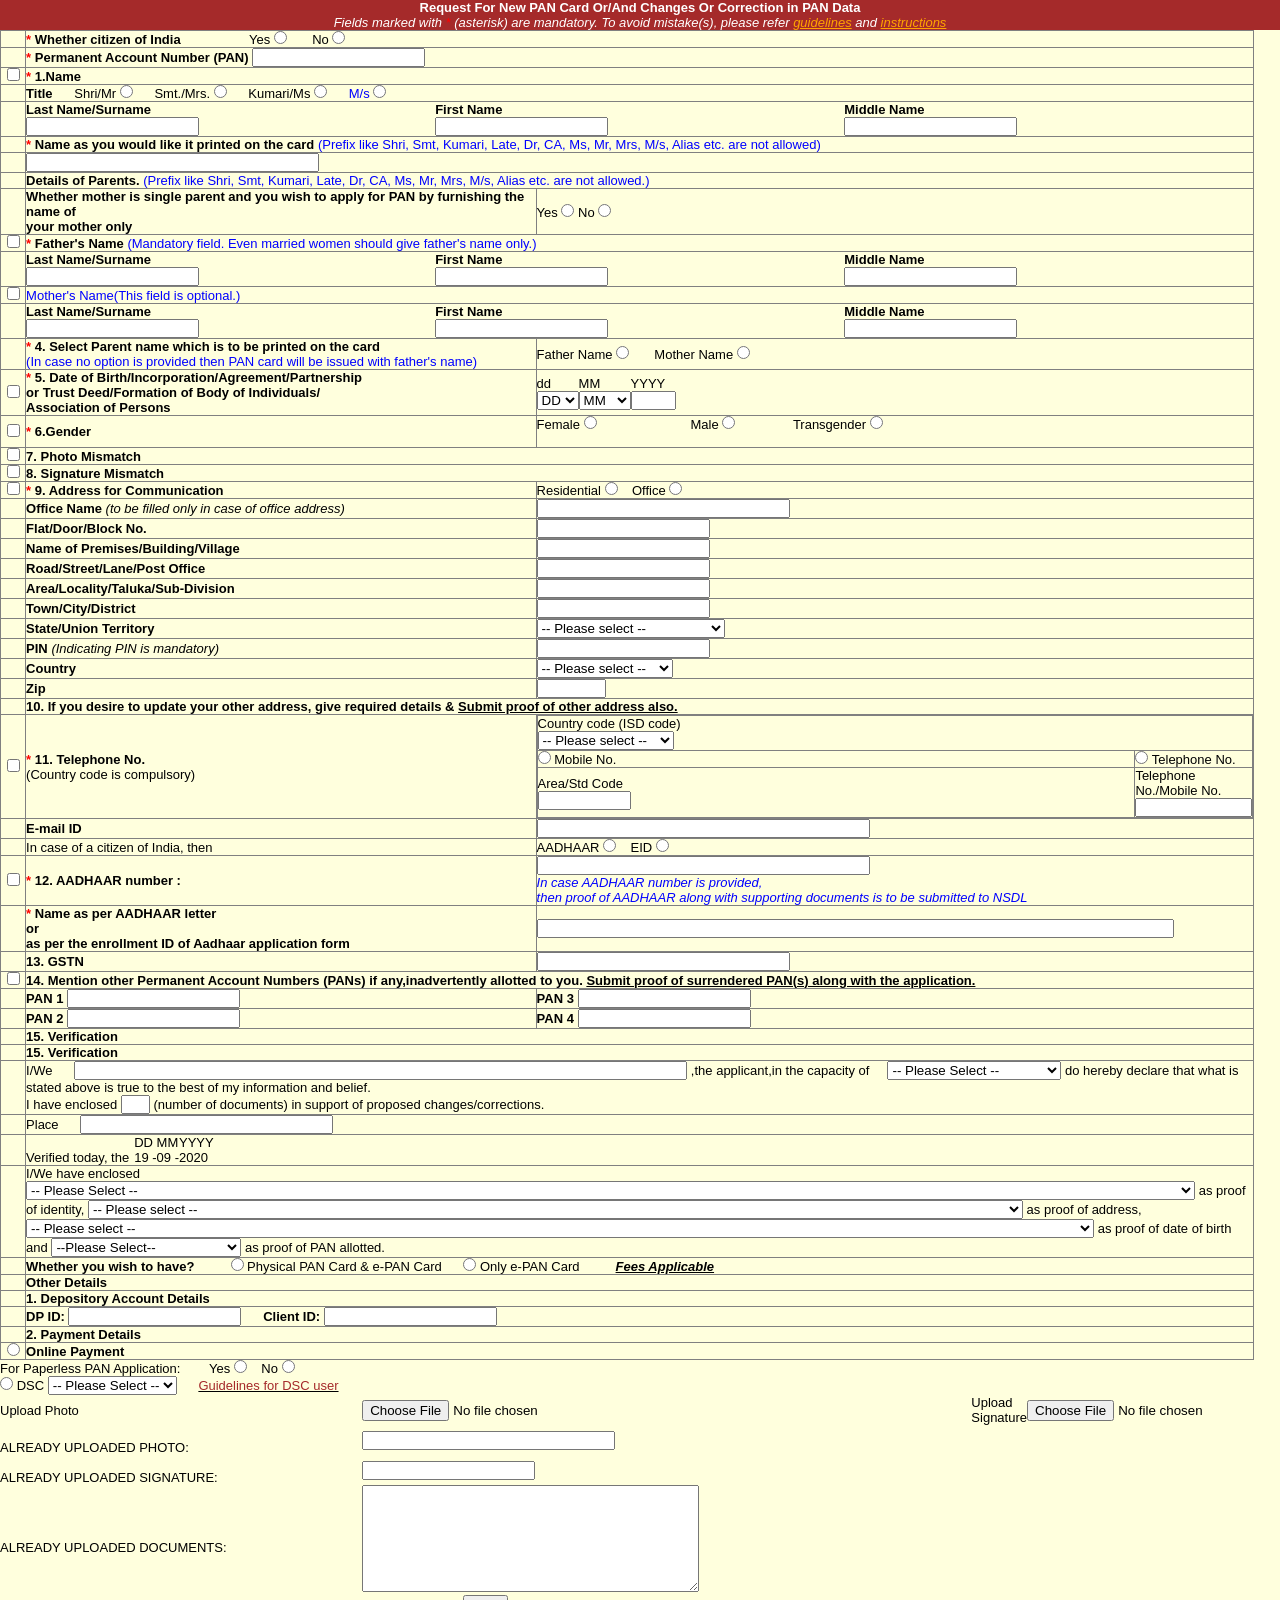
<file: Sept19/index.html>
<!DOCTYPE html>
<html>
<head>
<style>
table {
            border-collapse: collapse;
            font-size:13px;
            font-family:arial;
            
     
}
* 
{
margin: 0px; 
padding: 0px
}

<title>
PanCard Details
</title></style></head> 


<body bgcolor="#FFFFDD">
<table border="0" cellpadding="0" cellspacing="0" width="100%">
<tr bgcolor="brown" >
<td colspan="4" align="CENTER" width="1358px" style="font-size:13px;font-family:arial">
<b><font color="white">Request For New PAN Card Or/And Changes Or Correction in PAN Data</font></b><br>
<i><font color="white">Fields marked with <font color="RED">*</font> (asterisk) are mandatory.  To avoid mistake(s), please refer 
<a href="guidelines" style="color:orange"> guidelines</a> and <a href="instruction" style="color:orange"> instructions </a></i></font><br>
</td></tr></table>

<form method="GET" onSubmit="showAlert()">


<table border="1" cellpadding="0" cellspacing="1" width="98%">  
<tr>
<td>&nbsp;</td>
<td colspan="2" width="98%" required >
<b> <font color="RED"> * </font> Whether citizen of India</b>
&nbsp;&nbsp;&nbsp;&nbsp;&nbsp;&nbsp;&nbsp;&nbsp;&nbsp;&nbsp;&nbsp;&nbsp;&nbsp;&nbsp;&nbsp;&nbsp;&nbsp;
 <label for="yes">Yes</label>
 <input type="radio" name="radio" id="yes" value="Yes" >
 &nbsp;&nbsp;&nbsp;&nbsp;&nbsp;
 <label for="no">No</label>
 <input type="radio" name="radio" id="no" value="No" >
</td></tr>

<tr style="color:grey"> 
<td>&nbsp;</td>
<td colspan="2" >
<b> <font color="RED"> * </font>
<font color="black"> Permanent Account Number (PAN)</font></b>
<input type="text" name="PAN_NUM" align="center" required>
</td>
</tr>
          
<tr > 
<td  style="text-align:center" >
<input type="checkbox" name="Pan_check"   value="Y" required >
</td></td>
<td colspan="2" >
<b> <font color="RED"> * </font>
 1.Name</font></b>
</td>
</tr>    


<tr > 
<td>&nbsp;</td>
<td colspan="2" >
<b> Title </b>
&nbsp;&nbsp;&nbsp;&nbsp;
Shri/Mr
<input type="radio" name="Pan_title"   value=1 >
&nbsp;&nbsp;&nbsp;&nbsp;
Smt./Mrs.
<input type="radio" name="Pan_title"   value=2 >
&nbsp;&nbsp;&nbsp;&nbsp;
Kumari/Ms
<input type="radio" name="Pan_title"   value=3 >
&nbsp;&nbsp;&nbsp;&nbsp;
<font color="blue">M/s</blue>
<input type="radio" name="Pan_title"  >
</td>
</tr>  

<tr > 
<td>&nbsp;</td>
<td colspan="2" >
<table  cellpadding="0" cellspacing="0" width="100%"> 
<tr><td>
<b>Last Name/Surname</b><br>
<input type="text" name="Pan_ls" ></td>
</td>
<td>
<b>First Name</b><br>
<input type="text" name="Pan_fn" ></td>
<td>
<b>Middle Name</b><br>
<input type="text" name="Pan_md" ></td>
</tr>
</td>
</tr></table>


<tr > 
<td>&nbsp;</td>
<td colspan="2" >
<b> <font color="RED"> * </font>
 Name as you would like it printed on the card</b>
<font color="blue">(Prefix like Shri, Smt, Kumari, Late, Dr, CA, Ms, Mr, Mrs, M/s, Alias etc. are not allowed)</font>
</td></tr>
<tr > 
<td>&nbsp;</td>
<td colspan="2" >
<input type="text" name="Pan_card" value size="35"maxlength="85" required></td></tr>



<tr > 
<td>&nbsp;</td>
<td colspan="2">
<b> 
Details of Parents. </b>
<font color="blue">(Prefix like Shri, Smt, Kumari, Late, Dr, CA, Ms, Mr, Mrs, M/s, Alias etc. are not allowed.)</font>
</td></tr>



<tr > 
<td>&nbsp;</td>
<td>
<b> Whether mother is single parent and you wish to apply for PAN by furnishing the name of <br>
your mother only</b></br></td>

<td colspan="2" >
<label>Yes</label>
 <input type="radio" name="Pan_radio">
 <label>No</label>
 <input type="radio" name="Pan_radio"><br>
</td></tr>



<tr > 
<td style="text-align:center">
<input type="checkbox" name="Pan_check"   value="Y" ></td>
<td colspan="2" required>
<b> <font color="RED"> * </font>
 Father's Name</b>
<font color="blue">(Mandatory field. Even married women should give father's name only.)</font>
</td></tr>
<tr > 
<td>&nbsp;</td>
<td colspan="2" >
<table  cellpadding="0" cellspacing="0" width="100%"> 
<tr><td>
<b>Last Name/Surname</b><br>
<input type="text" name="Pan_ls" ></td>
</td>
<td>
<b>First Name</b><br>
<input type="text" name="Pan_fn" ></td>
<td>
<b>Middle Name</b><br>
<input type="text" name="Pan_md" ></td>
</tr>
</td>
</tr></table>


<tr > 
<td style="text-align:center">
<input type="checkbox" name="Pan_check"   value="Y" >
</td>
<td colspan="2">
<font color="blue">Mother's Name(This field is optional.)</font>
</td></tr>
<tr > 
<td>&nbsp;</td>
<td colspan="2" >
<table  cellpadding="0" cellspacing="0" width="100%"> 
<tr><td>
<b>Last Name/Surname</b><br>
<input type="text" name="Pan_ls" ></td>
</td>
<td>
<b>First Name</b><br>
<input type="text" name="Pan_fn" ></td>
<td>
<b>Middle Name</b><br>
<input type="text" name="Pan_md" ></td>
</tr>
</td>
</tr></table>



<tr > 
<td>&nbsp;</td>
<td required>
<b> <font color="RED"> * </font>
 4. Select Parent name which is to be printed on the card<br></b>
<font color="blue">(In case no option is provided then PAN card will be issued with father's name)</font></br></td>

<td  >
Father Name
<input type="radio" name="Pan_Fa" value="F" >
&nbsp;&nbsp;&nbsp;&nbsp;&nbsp;
Mother Name
<input type="radio" name="Pan_MA" value="M">
</td>
</tr>


<tr > 
<td style="text-align:center">
<input type="checkbox" name="Pan_check"   value="Y" ></td>
<td required>
<b> <font color="RED"> * </font>
  5. Date of Birth/Incorporation/Agreement/Partnership<br>
or Trust Deed/Formation of Body of Individuals/<br>
Association of Persons<br></b>
</td>

</td>
  <td>
  <table cellpadding="0" cellspacing="0" border="0">
   <tr>
    <td valign="top"><font size=-1>dd</font><br>
         <select name=PAN_DT_BRTH_DD>
           <option value="" > DD</option>
           <option value="01" > 1</option>
           <option value="02" > 2</option>
           <option value="03" > 3</option>
           <option value="04" > 4</option>
           <option value="05" > 5</option>
           <option value="06" > 6</option>
           <option value="07" > 7</option>
           <option value="08" > 8</option>
           <option value="09" > 9</option>
           <option value="10" > 10</option>
           <option value="11" > 11</option>
           <option value="12" > 12</option>
           <option value="13" > 13</option>
           <option value="14" > 14</option>
           <option value="15" > 15</option>
           <option value="16" > 16</option>
           <option value="17" > 17</option>
           <option value="18" > 18</option>
           <option value="19" > 19</option>
           <option value="20" > 20</option>
           <option value="21" > 21</option>
           <option value="22" > 22</option>
           <option value="23" > 23</option>
           <option value="24" > 24</option>
           <option value="25" > 25</option>
           <option value="26" > 26</option>
           <option value="27" > 27</option>
           <option value="28" > 28</option>
           <option value="29" > 29</option>
           <option value="30" > 30</option>
           <option value="31" > 31</option>
         </select>
    </td>
    <td valign="top"><font size=-1>MM</font><br>
         <select name=PAN_DT_BRTH_MM>
           <option value="" > MM</option>
           <option value="01" > JAN</option>
           <option value="02" > FEB</option>
           <option value="03" > MAR</option>
           <option value="04" > APR</option>
           <option value="05" > MAY</option>
           <option value="06" > JUN</option>
           <option value="07" > JUL</option>
           <option value="08" > AUG</option>
           <option value="09" > SEP</option>
           <option value="10" > OCT</option>
           <option value="11" > NOV</option>
           <option value="12" > DEC</option>
         </select>
    </td>
    <td valign="top"><font size="-1">YYYY</font><br>
         <input type="text" name="PAN_DT_BRTH" value="" size="4" maxlength="4">
    </td>
   </tr>
   </table>
 </td>
</tr>



<tr > 
<td style="text-align:center"><input type="checkbox" name="gender"   value="Y" ></td>
<td>
<b> <font color="RED"> * </font>
 6.Gender<br></b>
</td>
<td>
<label>Female</label>
 <input type="radio" name="Pan_F">
 &nbsp;&nbsp;&nbsp;&nbsp;&nbsp;&nbsp;&nbsp;&nbsp;&nbsp;&nbsp;&nbsp;&nbsp;&nbsp;&nbsp;&nbsp;&nbsp;&nbsp;&nbsp;&nbsp;&nbsp;&nbsp;&nbsp;&nbsp;&nbsp;
 <label>Male</label>
 <input type="radio" name="Pan_M">
 &nbsp;&nbsp;&nbsp;&nbsp;&nbsp;&nbsp;&nbsp;&nbsp;&nbsp;&nbsp;&nbsp;&nbsp;&nbsp;&nbsp
 <label>Transgender</label>
 <input type="radio" name="Pan_T">
 &nbsp;&nbsp;&nbsp;&nbsp;&nbsp;&nbsp;&nbsp;&nbsp;&nbsp;&nbsp;&nbsp;&nbsp;&nbsp;&nbsp;&nbsp;&nbsp;&nbsp;&nbsp;&nbsp;&nbsp;&nbsp;&nbsp;
 &nbsp;&nbsp;&nbsp;&nbsp;&nbsp;&nbsp;&nbsp;&nbsp;&nbsp;&nbsp;&nbsp;&nbsp;&nbsp;&nbsp;&nbsp;&nbsp;&nbsp;&nbsp;&nbsp;&nbsp;&nbsp;&nbsp;&nbsp;&nbsp;&nbsp;&nbsp;&nbsp;&nbsp;&nbsp;&nbsp;&nbsp;&nbsp;&nbsp;&nbsp;&nbsp;&nbsp;&nbsp;&nbsp;&nbsp;&nbsp;&nbsp;&nbsp;&nbsp;&nbsp;&nbsp;&nbsp;&nbsp;&nbsp;&nbsp;&nbsp;&nbsp;&nbsp;&nbsp;&nbsp;&nbsp;&nbsp;&nbsp;&nbsp;&nbsp;&nbsp;&nbsp;&nbsp;&nbsp;&nbsp;&nbsp;&nbsp;&nbsp;&nbsp;&nbsp;&nbsp;&nbsp;&nbsp;&nbsp;&nbsp;&nbsp;&nbsp;&nbsp;&nbsp;&nbsp;&nbsp;&nbsp;&nbsp;&nbsp;&nbsp;&nbsp;&nbsp;&nbsp;&nbsp;&nbsp;&nbsp;&nbsp;&nbsp;&nbsp;&nbsp;&nbsp;
</td></tr>



<tr > 
<td style="text-align:center"><input type="checkbox" name="Pan_Photo"   value="Y" ></td>
<td colspan="2" >
<b> 
 7. Photo Mismatch
</b>
</td></tr>


<tr > 
<td style="text-align:center"><input type="checkbox" name="Pan_sign"   value="Y" ></td>
<td colspan="2" >
<b> 
 8. Signature Mismatch
</b>
</td></tr>



<tr > 
<td style="text-align:center"><input type="checkbox" name="addr"   value="Y" ></td>
<td>
<b> <font color="RED"> * </font>
9. Address for Communication
</b>
</td>
<td colspan="2" >
<label>Residential</label>
 <input type="radio" name="Pan_R">
 &nbsp;&nbsp;
 <label>Office</label>
 <input type="radio" name="Pan_Off"></td></tr>



<tr > 
<td>&nbsp;</td>
<td>
<b> Office Name</b>
<i>(to be filled only in case of office address)</i>
<td>
<input type="text" name="Pan_oname" value size="30"></td></tr>


<tr > 
<td>&nbsp;</td>
<td>
<b> Flat/Door/Block No.
</b>
<td>
<input type="text" name="Pan_flat" ></td></tr>


<tr > 
<td>&nbsp;</td>
<td>
<b> Name of Premises/Building/Village
</b>
<td>
<input type="text" name="Pan_build" ></td></tr>



<tr > 
<td>&nbsp;</td>
<td>
<b> Road/Street/Lane/Post Office
</b>
<td>
<input type="text" name="Pan_road" ></td></tr>

<tr > 
<td>&nbsp;</td>
<td>
<b> Area/Locality/Taluka/Sub-Division
</b>
<td>
<input type="text" name="Pan_area" ></td></tr>


<tr > 
<td>&nbsp;</td>
<td>
<b> Town/City/District</b>
<td>
<input type="text" name="Pan_town" ></td></tr>


<tr > 
<td>&nbsp;</td>
<td>
<b> State/Union Territory</b>
<td>
    <select name="PAN_state ">
      <option value="" >-- Please select --</option>
      <option value="1" > Andaman & Nicobar Islands</option>
      <option value="2" > Andhra Pradesh</option>
      <option value="3" > Arunachal Pradesh</option>
      <option value="4" > Assam</option>
      <option value="5" > Bihar</option>
      <option value="6" > Chandigarh</option>
      <option value="33" > Chhattisgarh</option>
      <option value="7" > Dadara & Nagar Haveli</option>
      <option value="8" > Daman & Diu</option>
      <option value="9" > Delhi</option>
      <option value="10" > Goa</option>
      <option value="11" > Gujarat</option>
      <option value="12" > Haryana</option>
      <option value="13" > Himachal Pradesh</option>
      <option value="14" > Jammu & Kashmir</option>
      <option value="35" > Jharkhand</option>
      <option value="15" > Karnataka</option>
      <option value="16" > Kerala</option>
      <option value="17" > Lakhswadeep</option>
      <option value="18" > Madhya Pradesh</option>
      <option value="19" > Maharashtra</option>
      <option value="20" > Manipur</option>
      <option value="21" > Meghalaya</option>
      <option value="22" > Mizoram</option>
      <option value="23" > Nagaland</option>
      <option value="24" > Orissa</option>
      <option value="25" > Pondicherry</option>
      <option value="26" > Punjab</option>
      <option value="27" > Rajasthan</option>
      <option value="28" > Sikkim</option>
      <option value="29" > Tamil Nadu</option>
      <option value="36" > Telangana</option>
      <option value="30" > tripura</option>
      <option value="31" > Uttar Pradesh</option>
      <option value="34" > Uttaranchal</option>
      <option value="32" > West Bengal</option>
       <option value="37" > Ladakh</option>
      <option value="99" > Outside India </option>
    </select>
   </td>
</tr>
	


<tr > 
<td>&nbsp;</td>
<td>
<b> PIN </b>
<i>(Indicating PIN is mandatory)</i>
<td>
<input type="text" name="Pan_pin" value size="20"></td></tr>

	


<tr>
  <td>&nbsp;</td>
  <td><B>Country</B></td>
  <td>
    <select name="PAN_country" >
 <option value="" >-- Please select --</option>
      <option value="AR" >Argentina</option>
      <option value="AU" >Australia</option>
      <option value="AT" >Austria</option>
      <option value="BH" >Bahrain</option>
      <option value="BD" >Bangladesh</option>
      <option value="BB" >Barbados</option>
      <option value="BY" >Belarus</option>
      <option value="BE" >Belgium</option>
      <option value="BM" >Bermuda</option>
      <option value="BT" >Bhutan</option>
      <option value="BW" >Botswana</option>
      <option value="BR" >Brazil</option>
      <option value="BN" >Brunei Darussalam</option>
      <option value="BG" >Bulgaria</option>
      <option value="KH" >Cambodia</option>
      <option value="CA" >Canada</option>
      <option value="CV" >Cape Verde</option>
      <option value="KY" >Cayman Islands</option>
      <option value="CN" >China</option>

</select>
  </td>
</tr>




<tr>
  <td>&nbsp;</td>
  <td><B>Zip</B></td>
  <td><input type="text" NAME="PAN_ZIP" value="" size="7" maxlength="7" ></td>
</tr>



<tr>
  <td>&nbsp;</td>
  <td colspan="2">
<b>
	10. If you desire to update your other address, give required details & <u>Submit proof of other address also.<u>
</b>
</td>
</tr>


<tr>
  <td align="center"><input type="checkbox" name="addr"   value="Y" ></td>
  <td><b><font color="RED">* </font>11. Telephone No.</b><br>
(Country code is compulsory)</td>
<td>
<table border="1">
<tr>
 <td width="100%" align="LEFT" colspan="3">
        <font size="-1">Country code (ISD code)</font><br>
        <SELECT NAME=PAN_CC >
        <option value="" >-- Please select --</option>
      <option value="AR" >Argentina(45)</option>
      <option value="AU" >Australia(89)</option>
      <option value="AT" >Austria</option>
      <option value="BH" >Bahrain</option>
      <option value="BD" >Bangladesh</option>
      <option value="BB" >Barbados</option>
      <option value="BY" >Belarus</option>
      <option value="BE" >Belgium</option>
      <option value="BM" >Bermuda</option>
      <option value="BT" >Bhutan</option>
      <option value="BW" >Botswana</option>
      <option value="BR" >Brazil</option>
      <option value="BN" >Brunei Darussalam</option>
      <option value="BG" >Bulgaria</option>
      <option value="KH" >Cambodia</option>
      <option value="CA" >Canada</option>
      <option value="CV" >Cape Verde</option>
      <option value="KY" >Cayman Islands</option>
      <option value="CN" >China</option>

</select>
        </select>
     </td>
</tr>


<tr>
<td colspan="1">
<input type = "radio" name = "PAN_TEL_NUM_GRP" id="panmobnum" value="M"   > Mobile No.
</td>

<td colspan="1">
<input type = "radio" name = "PAN_TEL_NUM_GRP" id="pantelnum" value="T"   > Telephone No.
</td>

</tr>
<tr>


     <td width="100%" align="LEFT">
      <font size=-1>Area/Std Code</font><br>
      <INPUT TYPE="text" NAME="PAN_TEL_Std" VALUE="" id="pantelnum1" size="10" MAXLENGTH="7">
     </td>

     <td width=100% align="LEFT">
      <font size=-1>Telephone No./Mobile No.</font><br>
      <INPUT TYPE="text" NAME="PAN_TEL_NUM" VALUE="" id="pantelnum2" size="13" MAXLENGTH="13">

      </td>
      </table>
 </td>
</tr>


<tr>
  <td>&nbsp;</td>
  <td><b> E-mail ID</b></td>
  <td><INPUT TYPE="text" NAME="PAN_EMAIL" SIZE="40" MAXLENGTH="40"></td>
</tr>



<tr > 
<td>&nbsp;</td>
<td>
	In case of a citizen of India, then
</td>
<td colspan="2" >
<label>AADHAAR</label>
 <input type="radio" name="Pan_A">
 &nbsp;&nbsp;
 <label>EID</label>
 <input type="radio" name="Pan_eid"></td></tr>


<tr>
  <td style="text-align:center"><input type="checkbox" name="aadh"   value="Y" ></td>
  <td><b><font color="RED">* </font>12. AADHAAR number :</b><br>
</td>
<td colspan="2">
<INPUT TYPE="text" NAME="PAN_EMAIL" SIZE="40" MAXLENGTH="40"><br>
    <i><font color="blue">In case AADHAAR number is provided,<br>
then proof of AADHAAR along with supporting documents is to be submitted to NSDL </font></i>  <br>     </td>    
</tr>

<tr>
  <td>&nbsp;</td>
  <td><b><font color="RED">* </font>Name as per AADHAAR letter<br>
or<br>
as per the enrollment ID of Aadhaar application form</b><br>
</td>
<td colspan="2">
<INPUT TYPE=text NAME=PAN_E SIZE=78 MAXLENGTH=40></td>
</tr>

<tr>
  <td>&nbsp;</td>
  <td><b>13. GSTN</b>
</td>
<td colspan="2">
<INPUT TYPE=text NAME=PAN_M SIZE=30></td>
</tr>


<tr>
  <td style="text-align:center"><input type="checkbox" name=aadh   value="Y" ></td>
  <td colspan="2">
<b>
	14. Mention other Permanent Account Numbers (PANs) if any,inadvertently allotted to you.  <u>Submit proof of surrendered PAN(s) along with the application.<u>
</b>
</td>
</tr>


<tr > 
<td>&nbsp;</td>
<td >
<b> PAN 1</b>
<input type="text" name="PAN1" align="center">
</td>
<td colspan="2" >
<b> PAN 3</b>
<input type="text" name="PAN3" align="center">
</td>
</tr>


<tr > 
<td>&nbsp;</td>
<td  >
<b> PAN 2</b>
<input type="text" name="PAN2" align="center">
</td>
<td colspan="2" >
<b> PAN 4</b>
<input type="text" name="PAN4" align="center">
</td>
</tr>


<tr>
  <td>&nbsp;</td>
  <td colspan="2">
<b>
	15. Verification
</b>
</td>
</tr>

<tr>
   <td>&nbsp;</td>
   <td COLSPAN=2><B> 15. Verification </B></td>
</tr>

<tr>
    <td>&nbsp;</td>
    <td COLSPAN=2 valign=top>I/We 
    &nbsp;&nbsp;&nbsp;&nbsp;
    <input type=text NAME=PAN_VERIFY_NAME value=""  SIZE=75 MAXLENGTH=75 > 
    ,the applicant,in the capacity of
    &nbsp;&nbsp;&nbsp;
    <SELECT NAME=PAN_VERIFY_CAPACITY>
             <OPTION value="" >-- Please Select --
             <OPTION value="01" > Himself/herself
             <OPTION value="07" > Representative Assessee
        </SELECT>
    do hereby declare that what is stated above is true to the best of my information and belief. <BR>
    I have enclosed <input type=text NAME=PAN_NOCOPY value="" SIZE=2 MAXLENGTH=2>
    (number of documents) in support of proposed changes/corrections.
  </td>
</tr>

<tr>
  <td>&nbsp;</td>
  <td COLSPAN=3>Place
    &nbsp;&nbsp;&nbsp;&nbsp;
    <input type=text NAME=PAN_PLACE value="" SIZE=30 MAXLENGTH=30>
  </td>
 </tr>

<tr>
  <td>&nbsp;</td>
  <td valign=top COLSPAN=2>
    <table cellpadding=0 CELLSPACING=0 border=0>
    <tr>
      <td valign=BOTTOM>Verified today, the</td>
      <td WIDTH=5><BR></td>
      <td valign=BOTTOM><FONT SIZE=-1>DD</FONT><BR>
        19 -
      </td>
      <td valign=BOTTOM><FONT SIZE=-1>MM</FONT><BR>
        09 -
      </td>
      <td valign=BOTTOM><FONT SIZE=-1>YYYY</FONT><BR>
        2020
      </td>
    </tr>
    </table>
    <input type=HIDDEN NAME=PAN_VERI_DD value="19">
    <input type=HIDDEN NAME=PAN_VERI_MM value="09">
    <input type=HIDDEN NAME=PAN_VERI_YYYY value="2020">
  </td>
</tr>

<tr>
  <td>&nbsp;</td>
  <td colspan="2" valign="TOP">I/We have enclosed
       &nbsp;&nbsp;&nbsp;&nbsp;
       <select name="PAN_PRF_IDNTY" style="white-space: nowrap">
       <option value="" selected="" title="-- Please Select --">-- Please Select --</option>
	   <option value="9" title="Copy of passport">Copy of passport</option>
	   <option value="36" title="Copy of Person of Indian Origin card issued by Government of India">
	   Copy of Person of Indian Origin card issued by Government of India</option>
	   <option value="37" title="Copy of Overseas Citizenship of India card issued by Government of India">
	   Copy of Overseas Citizenship of India card issued by Government of India</option>
	   <option value="33" title="Copy of National ID/Citizenship ID/Taxpayer ID attested by Indian Embassy/Consulate/High Commission/Apostille/authorised officials of overseas branches of Scheduled Banks registered in India">
	   Copy of National ID/Citizenship ID/Taxpayer ID attested by Indian Embassy/Consulate/High Commission/Apostille/authorised officials of overseas branches of Scheduled Banks registered in India</option></select>
       as proof of identity, 
       
       <select name="PAN_PRF_ADDR" style="white-space: nowrap"">
       <option value="" selected="" title="-- Please select --">-- Please select --</option>
	   <option value="8" title="Copy of passport">Copy of passport</option>
	   <option value="5" title="Copy of Bank account statement in the country of residence">
	   Copy of Bank account statement in the country of residence</option><option value="38" 
	   title="Copy of certificate of residence in India or Residential permit issued by the State Police Authority">Copy of certificate of residence in India or Residential permit issued by the State Police Authority</option>
	   <option value="39" title="Copy of the registration certificate issued by the Foreigner&#39;s Registration Office showing Indian address">
	   Copy of the registration certificate issued by the Foreigner's Registration Office showing Indian address
	   </option><option value="40" title="Copy of Person of Indian Origin card issued by Government of India">
	   Copy of Person of Indian Origin card issued by Government of India</option><option value="41" 
	   title="Copy of Non-resident External bank account statement in India">
	   Copy of Non-resident External bank account statement in India</option>
	   <option value="42" title="Copy of Visa granted and copy of appointment letter or contract from Indian Company and Certificate (in original) of Indian Address issued by the employer">
	   Copy of Visa granted and copy of appointment letter or contract from Indian Company and Certificate (in original) of Indian Address issued by the employer</option><option value="43" title="Copy of Overseas Citizen of India card issued by Government of India">
	   Copy of Overseas Citizen of India card issued by Government of India</option></select>
       as proof of address, 
	<select id="selectAccordingToCountryPOB" name="PAN_PRF_DOB">
	
	<option value="" selected="">-- Please select --
	</option><option value="0001">
	Copy of Birth certificate issued by the Municipal Authority or any office authorised to issue Birth and Death Certificate by the Registrar of Birth and Deaths or the Indian Consulate</option><option value="0002">Copy of Pension payment order</option>
	<option value="0003">Copy of Marriage certificate issued by Registrar of Marriages</option>
	<option value="0004">Copy of Matriculation certificate</option>
	<option value="0005">Copy of Passport</option><option value="0006">Copy of Driving licence</option>
	<option value="0007">Copy of Domicile certificate issued by the Government</option><option value="0008">
	Copy of Affidavit sworn before a magistrate stating the date of birth</option>
	<option value="0009">Copy of Elector�s photo identity card</option>
	<option value="0010">Copy of Aadhaar Card issued by the Unique Identification Authority of India
	</option><option value="0011">Copy of Central Government Health Service Scheme Card</option>
	<option value="0012">Copy of Ex-Servicemen Contributory Health Scheme photo card</option>
	<option value="0013">Copy of Photo identity card issued by the Central Government or State Government or Public Sector Undertaking</option>
	<option value="0014">
	Copy of Mark sheet of recognised board</option></select>
        <span id="dob_text">as proof of date of birth and</span>    

       <select name="PAN_PRF_PAN">
           <option value="">--Please Select--
           </option><option value="1"> Copy of PAN card
           </option><option value="2"> Copy of PAN allotment letter
           </option><option value="3"> No document
       </option></select>  
       as proof of PAN allotted.
 </td>
</tr>

<tr>
<td> </td>										
<td  colspan="2"><b>										
Whether you wish to have?</b>
&nbsp;&nbsp;&nbsp;&nbsp;&nbsp;&nbsp;&nbsp;&nbsp;											
	<input type="radio" name="PAN_OPT" id="PAN_OPT" value="Y" >										 
	Physical PAN Card &amp; e-PAN Card
&nbsp;&nbsp;&nbsp;&nbsp;
<input type="radio" name="PAN_OPT" id="PAN_OPT" value="N" > Only e-PAN Card
&nbsp;&nbsp;&nbsp;&nbsp;&nbsp;&nbsp;&nbsp;&nbsp;
<span style="cursor: pointer; font-style: italic; font-weight: bold">
<u>Fees Applicable</u></span>	
<span id="epanId" style="display:none;">
(Only e-PAN card will be dispatched at email address mentioned in your application, 
as Physical PAN Card is not requested.)</span></td></tr> 


<tr>
<td>&nbsp;</td>
<td colspan="2">
<b>Other Details</b>
  </td>
  </tr>
  

<tr>
<td>&nbsp;</td>
<td colspan="2">
<b>1. Depository Account Details</b>
  </td>
  </tr>


<tr > 
<td>&nbsp;</td>
<td colspan="2" >
<b> 
DP ID:</b>
<input type="text" name="PAN_dp" align="center">
&nbsp;&nbsp;&nbsp;&nbsp; 
<b>
 Client ID:</b>
<input type="text" name="PAN_dp" align="center">
</td>
</tr>

<tr>
<td>&nbsp;</td>
<td colspan="2">
<b>	2. Payment Details</b>
  </td>
  </tr>


<tr > 
<td  style="text-align:center" >
<input type="radio" name="Pan_check"   value="Y"  >
</td></td>
<td colspan="2" >
<b>
Online Payment</font></b>
</td>
</tr>  

<table border="0" cellpadding="0" cellspacing="0" width="100%">
<tr>
<td colspan="2" width="98%"  >
For Paperless PAN Application:
&nbsp;&nbsp;&nbsp;&nbsp;&nbsp;&nbsp;
 <label for="yes">Yes</label>
 <input type="radio" name="radio" id="yes" value="Yes" >
 &nbsp;&nbsp
 <label for="no">No</label>
 <input type="radio" name="radio" id="no" value="No" >
</td></tr>

<tr>
<td colspan="2" width="98%"  >
  <input type="radio" name="radio" id="ds" value="Yes" >
 <label for="yes">DSC</label>
<SELECT NAME=PAN_DSC>
             <OPTION value="" >-- Please Select --
             <OPTION value="1" > Minor
             <OPTION value="2" > Idiot
			 <OPTION value="3" > Self
        </SELECT>
&nbsp;&nbsp;&nbsp;&nbsp;
<u><font color="brown">  Guidelines for DSC user </u>
<td>
</tr>
 
<tr >                
<td align="left">
  Upload Photo
  </td>
<td>
<input id="PIC_FILE_NAME" type="file" name="PIC_FILE_NAME" size="15">
                </td>
                <td>
                <div id="PIC_FILE_NAME_MSG"> </div>
                </td>

             <td align="left">
                 Upload Signature
                </td>
                <td>
                <input id="SIGN_FILE_NAME" type="file" name="SIGN_FILE_NAME" size="15" >
                </td>
		
                <td>
                <div id="SIGN_FILE_NAME_MSG"> </div>
                </td>
</tr>

<tr id="id6"><td>
	<br>ALREADY UPLOADED PHOTO:</td><td><input type="text" size="30" id="PIC_FILE_NAME_STATE" name="PIC_FILE_NAME_STATE" value="" readonly="readonly">
	</td></tr>
	<tr id="id7"><td>
	<br>ALREADY UPLOADED SIGNATURE:</td><td><input type="text" id="SIGN_FILE_NAME_STATE" name="SIGN_FILE_NAME_STATE" value="" readonly="readonly">
	</td></tr>
	<tr id="id8"><td>
	<br>ALREADY UPLOADED DOCUMENTS:</td><td><textarea rows="7" cols="40" id="DOC_FILE_NAME_STATE" name="DOC_FILE_NAME_STATE" readonly="readOnly"></textarea>
	</td></tr>
	<input type="HIDDEN" name="txtSignature" id="txtSignature" value="">
	<input type="HIDDEN" id="DOC_ID" name="DOC_ID"> 
	<input type="HIDDEN" id="USER_TYPE" name="USER_TYPE" value="">
	<input type="HIDDEN" id="data" name="data" value="">
	<input type="HIDDEN" id="CERT_SR_NO" name="CERT_SR_NO" value="">
	<input type="hidden" name="page" value="registration">

	<tr id="id9">
	<td align="CENTER" colspan="2">
<input type="button" name="submit" value="Submit" id="submitButton" size="10" maxlength="10" >
<input type="submit" name="submit" style="display:none;" value="submitt" id="submittId"> 

  </td>
</tr>

</table>

<script>
function showAlert(){
alert('Thank You')
}
</script>

       </form>
	   </table>
       </body>
       </html>
</file>
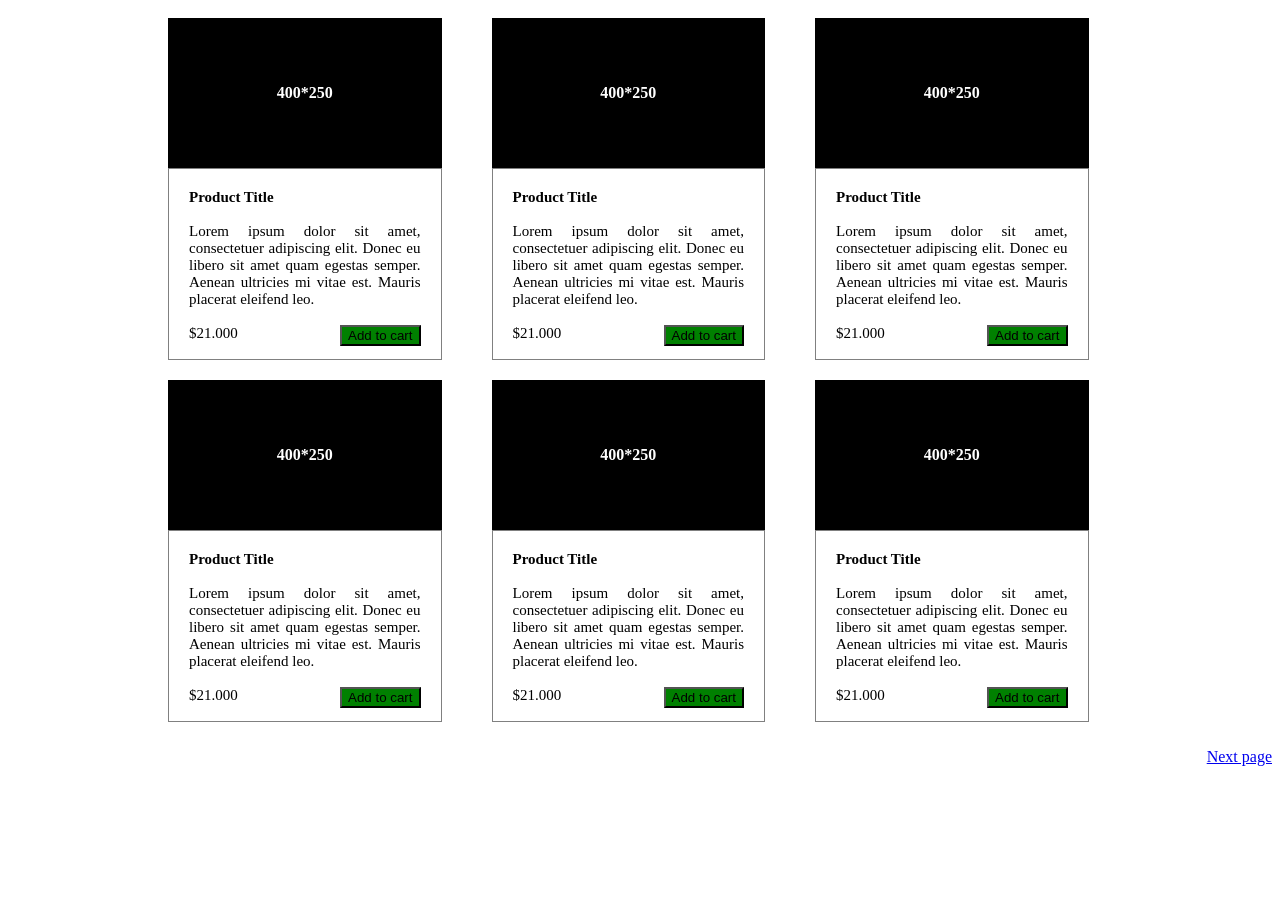
<file: Assessment/grid.html>
<!DOCTYPE html>
<html lang="en">
<head>
    <meta charset="UTF-8">
    <meta name="viewport" content="width=device-width, initial-scale=1.0">
    <title>Grid</title>
    <link rel='stylesheet' href="grid.css">
</head>
<body>


    

    <div class="grid">
      <div class="grid-item1">400*250</div>
      <div class="grid-item1">400*250</div> 
      <div class="grid-item1">400*250</div>
      <div class="grid-item"><b>Product Title</b><br><br>
        Lorem ipsum dolor sit amet, consectetuer adipiscing elit.
        Donec eu libero sit amet quam egestas semper. Aenean ultricies mi vitae est. Mauris placerat eleifend leo.<br> <br>

       
           <span>$21.000</span> 
            
                <input type="button" class="button1" value="Add to cart" style="float: right;">
           
      </div>
      
      <div class="grid-item">
        <b>Product Title</b><br><br>
        Lorem ipsum dolor sit amet, consectetuer adipiscing elit.
        Donec eu libero sit amet quam egestas semper. Aenean ultricies mi vitae est. Mauris placerat eleifend leo.
        <br> <br>

       
           <span>$21.000</span> 
            
                <input type="button" class="button1" value="Add to cart" style="float: right;">
      </div>
      
      <div class="grid-item">
        <b>Product Title</b><br><br>
        Lorem ipsum dolor sit amet, consectetuer adipiscing elit.
        Donec eu libero sit amet quam egestas semper. Aenean ultricies mi vitae est. Mauris placerat eleifend leo.
        <br> <br>

       
           <span>$21.000</span> 
            
                <input type="button" class="button1" value="Add to cart" style="float: right;">
      </div>
      
      
    </div>
    


    <div class="grid2">
        <div class="grid-item1">400*250</div>
        <div class="grid-item1">400*250</div> 
        <div class="grid-item1">400*250</div>
        <div class="grid-item"><b>Product Title</b><br><br>
          Lorem ipsum dolor sit amet, consectetuer adipiscing elit.
          Donec eu libero sit amet quam egestas semper. Aenean ultricies mi vitae est. Mauris placerat eleifend leo.<br> <br>
  
         
             <span>$21.000</span> 
              
                  <input type="button" class="button1" value="Add to cart" style="float: right;">
             
        </div>
        
        <div class="grid-item">
          <b>Product Title</b><br><br>
          Lorem ipsum dolor sit amet, consectetuer adipiscing elit.
          Donec eu libero sit amet quam egestas semper. Aenean ultricies mi vitae est. Mauris placerat eleifend leo.
          <br> <br>
  
         
             <span>$21.000</span> 
              
                  <input type="button" class="button1" value="Add to cart" style="float: right;">
        </div>
        
        <div class="grid-item">
          <b>Product Title</b><br><br>
          Lorem ipsum dolor sit amet, consectetuer adipiscing elit.
          Donec eu libero sit amet quam egestas semper. Aenean ultricies mi vitae est. Mauris placerat eleifend leo.
          <br> <br>
  
         
             <span>$21.000</span> 
              
                  <input type="button" class="button1" value="Add to cart" style="float: right;">
        </div>
        
        
      </div>
      
      <div>
        <p style="text-align:end;"> 
            <a href="Page.html"> Next page</a>
        </p>
            </div>
                </div>
    

</body>
</html>
</file>
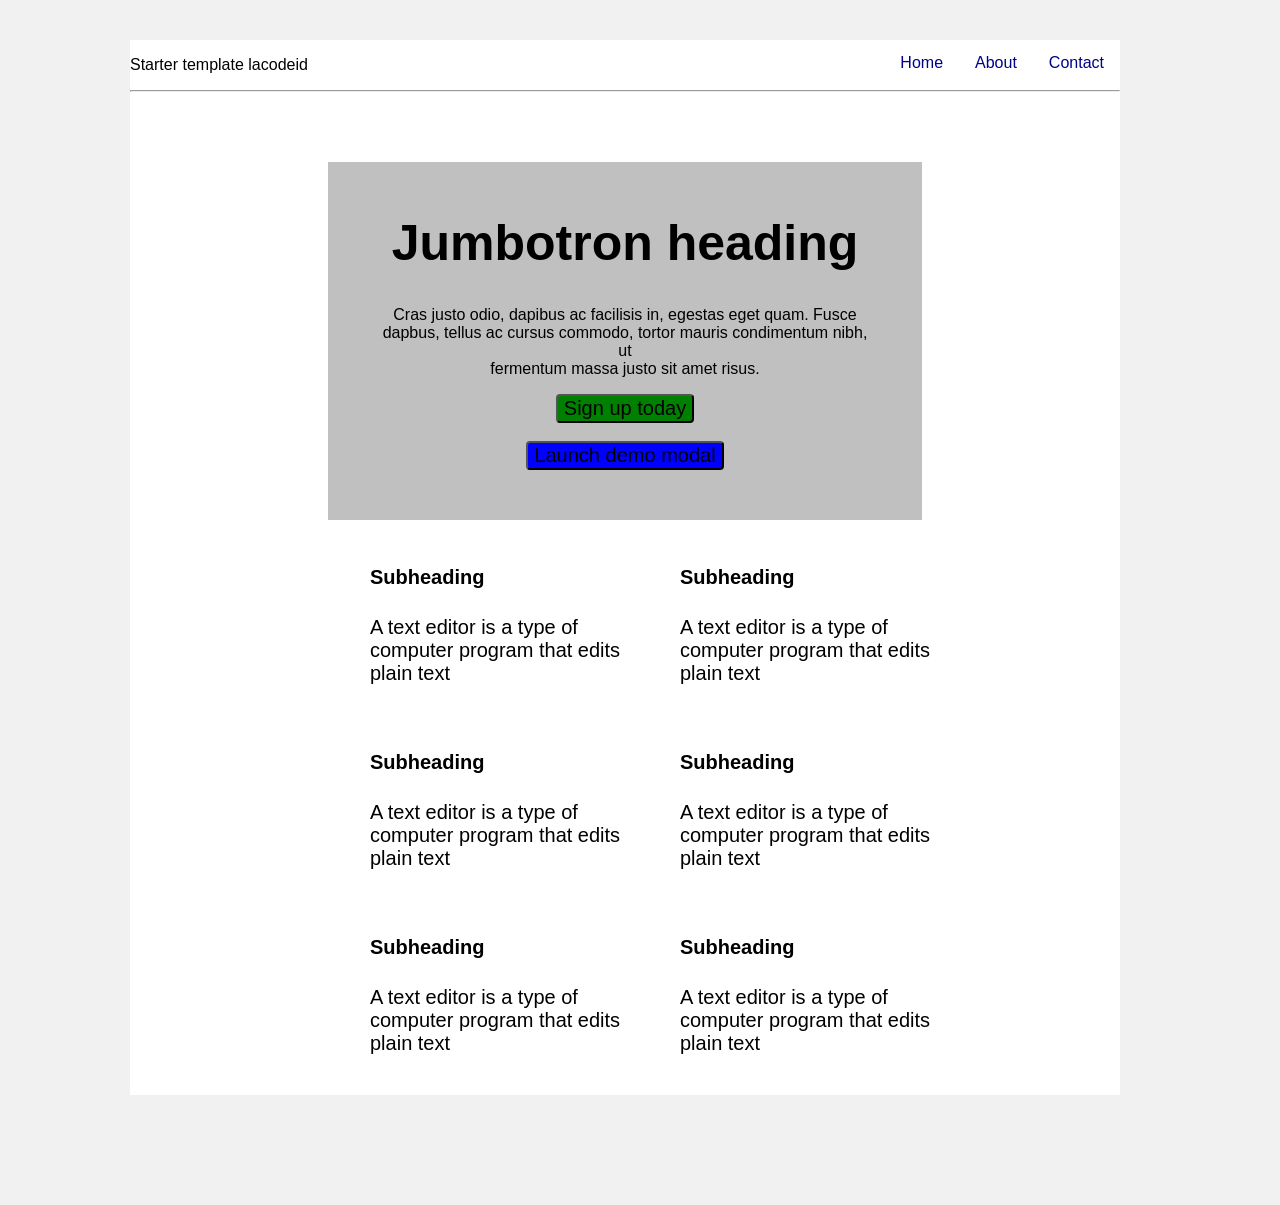
<file: Assessment/Page.html>
<!DOCTYPE html>
<html lang="en">
<head>
    <meta charset="UTF-8">
    <meta name="viewport" content="width=device-width, initial-scale=1.0">
    <title>Web Page</title>
    <link rel="stylesheet" type="text/css" href="Page.css"/>
</head>
<body>
   
    
  
    
    <div class="topnav">
        <a href="#"style="float:right">Contact</a>
        <a href="#"style="float:right">About</a>
        <a href="#"style="float:right">Home</a>
        <p>Starter template lacodeid</p>
    <hr>


<div class=center>

    <h1 class="heading">Jumbotron heading</h1>
    <p >Cras justo odio, dapibus ac facilisis in, egestas eget quam. Fusce</br>
     dapbus, tellus ac cursus commodo, tortor mauris condimentum nibh, ut </br>fermentum massa justo sit amet risus.</p>
        <input type="button" class="button1" value="Sign up today" style="background: green;"><br><br>
        <input type="button" class="button1" value="Launch demo modal" style="background: blue;">
        
</div>


 
 
  
  <div class="grid">
    <div class="grid-item">
        <h4>Subheading</h4>
        <p>A text editor is a type of computer program that edits plain text</p>
    </div>
    <div class="grid-item">
        <h4>Subheading</h4>
        <p>A text editor is a type of computer program that edits plain text</p>
    </div>
    <div class="grid-item"><h4>Subheading</h4>
        <p>A text editor is a type of computer program that edits plain text</p></div>  
    <div class="grid-item"><h4>Subheading</h4>
        <p>A text editor is a type of computer program that edits plain text</p></div>
    <div class="grid-item"><h4>Subheading</h4>
        <p>A text editor is a type of computer program that edits plain text</p></div>
    <div class="grid-item"><h4>Subheading</h4>
        <p>A text editor is a type of computer program that edits plain text</p></div>  
   
  </div>
  
  

  
     
    </body>
    </html>
    


</body>
</html>
</file>
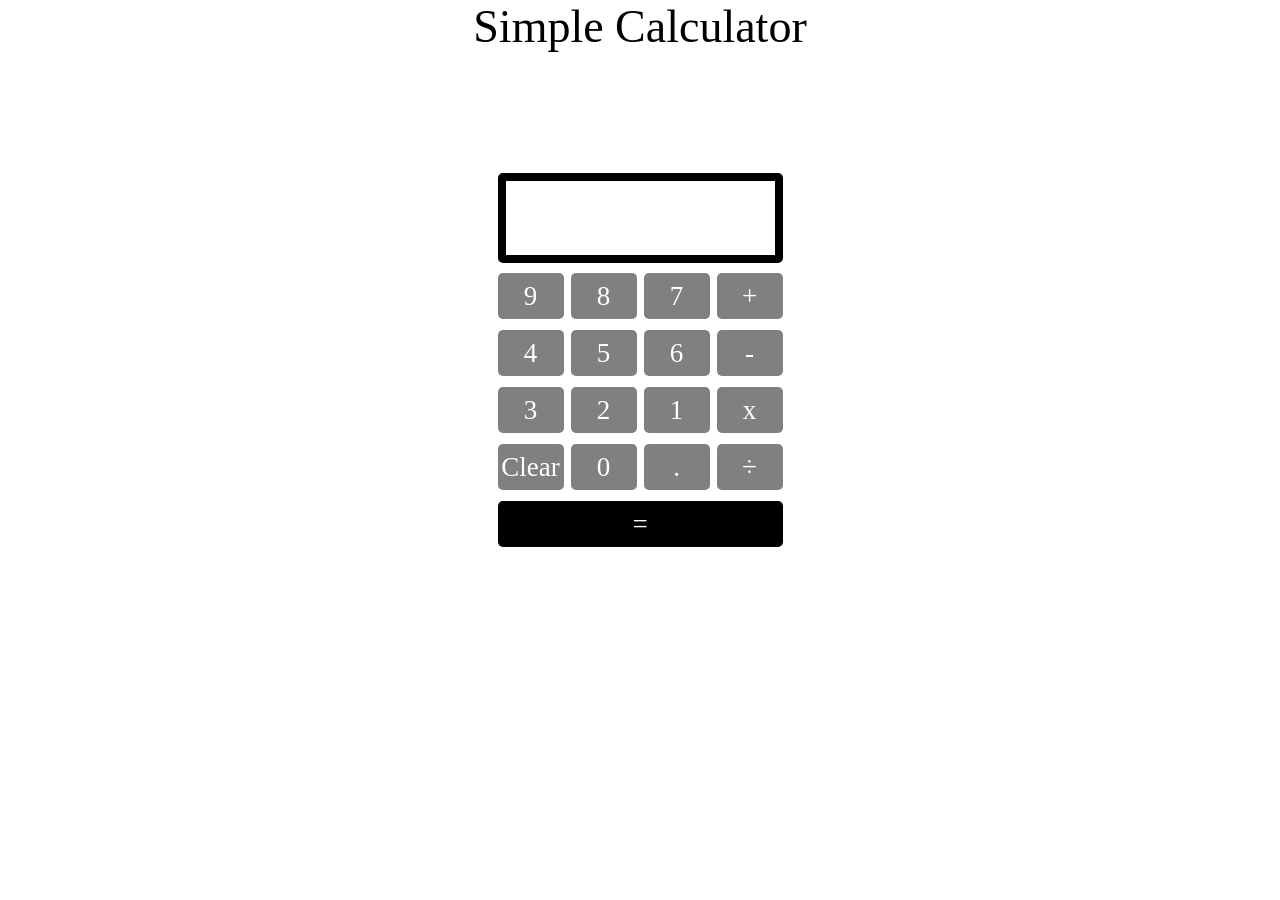
<file: Oct04/Calc.html>
<!DOCTYPE html>
<html lang="en">
<head>
    <meta charset="UTF-8">
    <meta name="viewport" content="width=device-width, initial-scale=1.0">
    <title>Calculator</title>
    <link rel="stylesheet" href="calc.css">
</head>
<body>
    
    <script defer src="calc.js"></script>

    <h1 style="color:black;"> Simple Calculator </h1>

    <div id="calculator" >
        
        <div class="top">
            
            <div class="screen" ></div>
        </div>
        
        <div class="keys" >
            
            <span tabindex="0">9</span>
            <span tabindex="0">8</span>
            <span tabindex="0">7</span>
            <span tabindex="0" class="operator">+</span>

            <span tabindex="0">4</span>
            <span tabindex="0">5</span>
            <span tabindex="0">6</span>
            <span tabindex="0" class="operator">-</span>

            <span tabindex="0">3</span>
            <span tabindex="0">2</span>
            <span tabindex="0">1</span>
          <span tabindex="0" class="operator">x</span>

        <span tabindex="0" class="clear">Clear</span>
            <span tabindex="0">0</span>
            <span tabindex="0">.</span>
           
            <span tabindex="0" class="operator">÷</span>

        <span tabindex="0" class="eval">=</span>
     
        </div>
    </div> 



</body>
</html>
</file>
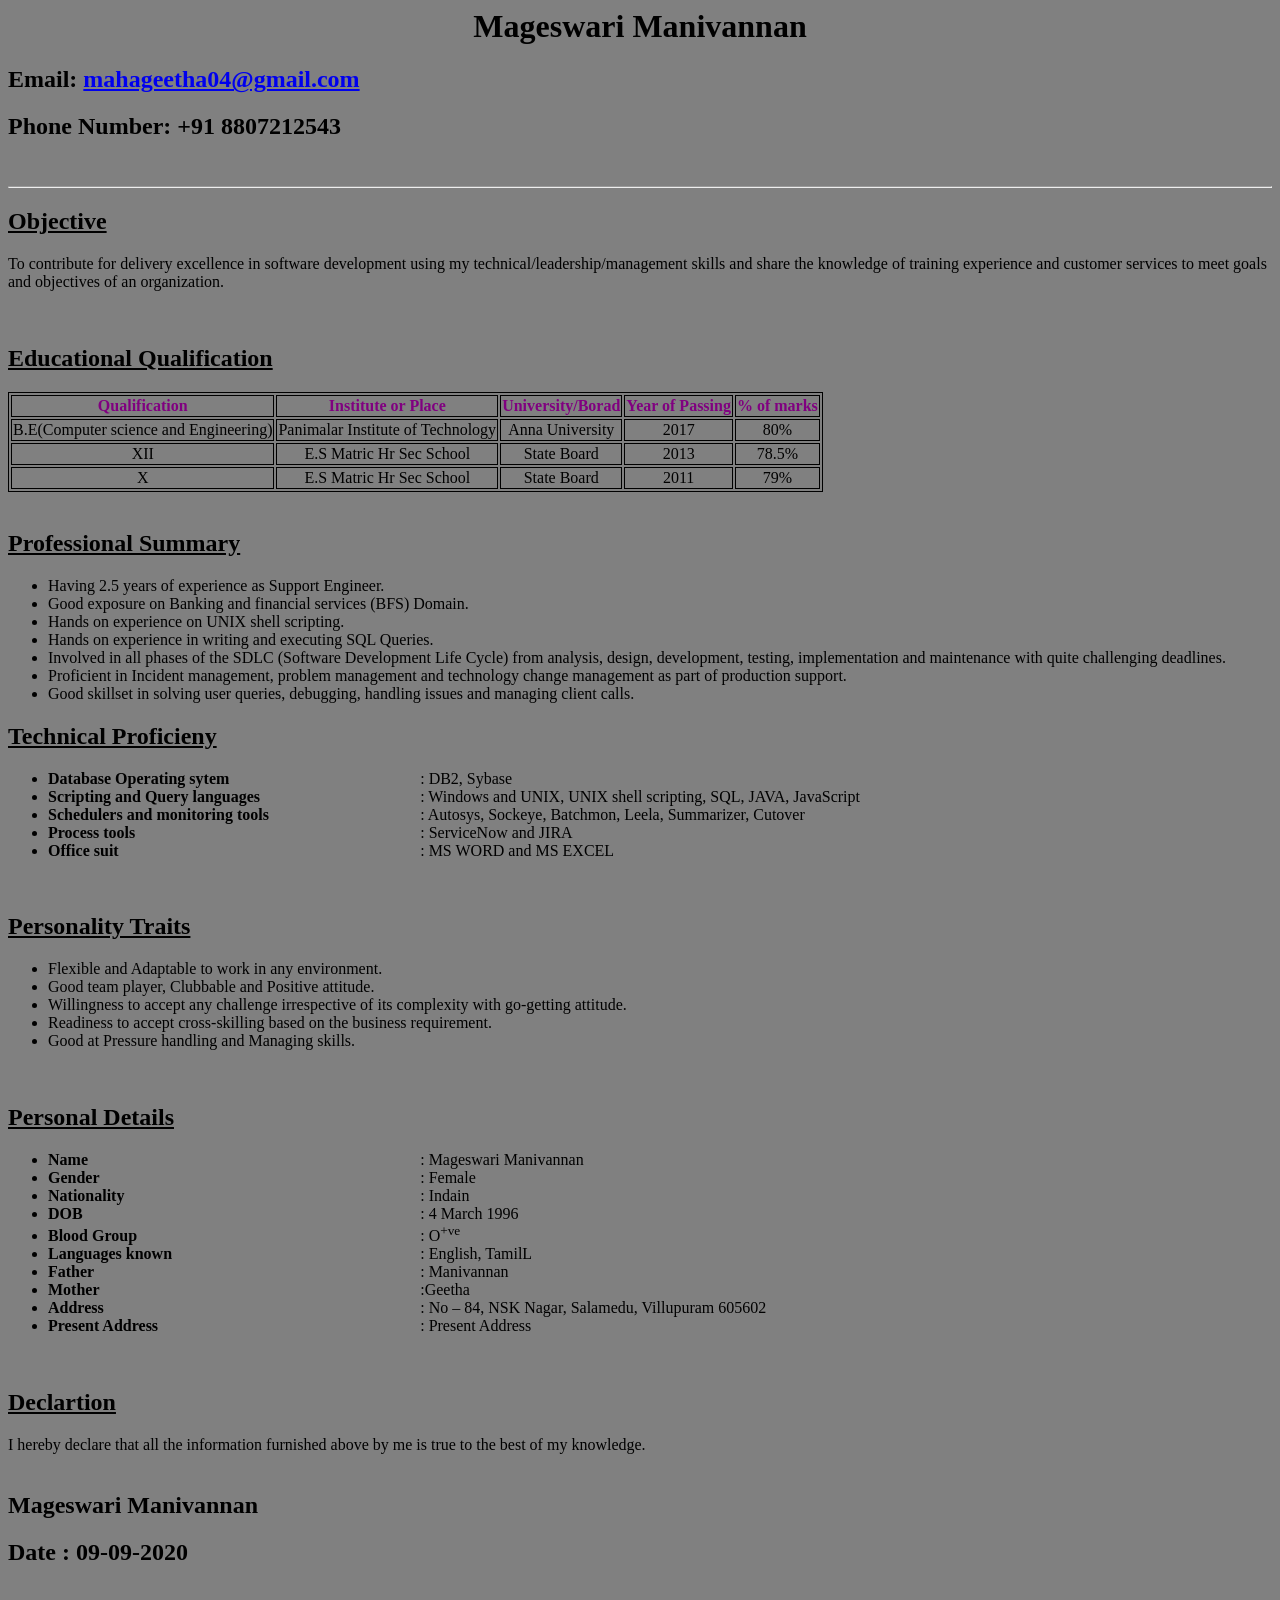
<file: Sept6/Resume.html>
<html>
<head>
<title>Resume</title>
</head>
<body style="background-color:grey">
<h1 style="text-align:center">Mageswari Manivannan</h1>
<h2>Email: <a href="mailto:mahageetha04@gmail.com">mahageetha04@gmail.com</a> </br>
<h2> Phone Number: +91 8807212543</h2></br>
<hr/>

<h2><u>Objective</h2></u>

<p> To contribute for delivery excellence in software development using my
technical/leadership/management skills and share the knowledge of training experience
and customer services to meet goals and objectives of an organization.</p><br>

<h2><u>Educational Qualification </h2></u>
<style>
table, th, td {
  border: 1px solid black;
}
</style>

<table>
  <tr>
    <th style="color:purple">Qualification</th>
    <th style="color:purple">Institute or Place</th>
    <th style="color:purple">University/Borad</th>
    <th style="color:purple">Year of Passing</th>
    <th style="color:purple">% of marks</th>
  </tr>
  <tr>
    <td style="text-align:center">B.E(Computer science and Engineering)</td>
    <td style="text-align:center">Panimalar Institute of Technology</td>
    <td style="text-align:center"> Anna University</td>
    <td style="text-align:center">2017</td>
    <td style="text-align:center">80%</td>
  </tr>
  <tr>
     <td style="text-align:center">XII</td>
    <td style="text-align:center">E.S Matric Hr Sec School</td>
    <td style="text-align:center"> State Board</td>
    <td style="text-align:center">2013</td>
    <td style="text-align:center">78.5%</td>
  </tr>
   <tr>
     <td style="text-align:center">X</td>
    <td style="text-align:center">E.S Matric Hr Sec School</td>
    <td style="text-align:center"> State Board</td>
    <td style="text-align:center">2011</td>
    <td  style="text-align:center">79%</td>
  </tr>
</table></br>


<h2><u>Professional Summary</h2></u>


<ul>
<li>Having 2.5 years of experience as Support Engineer.</li>
<li>Good exposure on Banking and financial services (BFS) Domain.</li>
<li>Hands on experience on UNIX shell scripting.</li>
<li>Hands on experience in writing and executing SQL Queries.</li>
<li>Involved in all phases of the SDLC (Software Development Life Cycle) from
analysis, design, development, testing, implementation and maintenance with
quite challenging deadlines.</li>
<li>Proficient in Incident management, problem management and technology change
management as part of production support.</li>
<li>Good skillset in solving user queries, debugging, handling issues and
managing client calls.</li>
</ul>


<h2><u> Technical Proficieny</h2></u>
<style>
.design b {
  display: inline-block;
  width: 30%;
  position: relative;
  padding-right: 5px; 

.design b::after {
  content: ":";
  position: absolute;
  right: 5px;
}
</style>
<ul class ="design">
  <li><b>Database Operating sytem</b>: DB2, Sybase</li>
  <li><b>Scripting and Query languages</b>: Windows and UNIX, UNIX shell scripting, SQL, JAVA, JavaScript</li>
  <li><b>Schedulers and monitoring tools</b>: Autosys, Sockeye, Batchmon, Leela, Summarizer, Cutover</li>
  <li><b>Process tools</b>: ServiceNow and JIRA</li>
  <li><b>Office suit</b>: MS WORD and MS EXCEL</li>
 </ul></br>


<h2><u> Personality Traits</h2></u>

<ul>
<li>Flexible and Adaptable to work in any environment.</li>
<li>Good team player, Clubbable and Positive attitude.</li>
<li>Willingness to accept any challenge irrespective of its
complexity with go-getting attitude.</li>
<li>Readiness to accept cross-skilling based on the business
requirement.</li>
<li>Good at Pressure handling and Managing skills.</li>
</ul></br>


<h2><u> Personal Details</h2></u>
<style>
.details b {
  display: inline-block;
  width: 30%;
  position: relative;
  padding-right: 5px; 

.details b::after {
  content: ":";
  position: absolute;
  right: 5px;
}
</style>
<ul class ="details">
  <li><b>Name</b>: Mageswari Manivannan</li>
  <li><b>Gender </b>: Female</li>
  <li><b>Nationality</b>: Indain</li>
  <li><b>DOB</b>: 4 March 1996</li>
  <li><b>Blood Group</b>: O<sup>+ve</sup></li>
  <li><b>Languages known</b>: English, TamilL</li>
  <li><b>Father</b>: Manivannan</li>
  <li><b>Mother</b>:Geetha</li>
  <li><b>Address</b>: No – 84, NSK Nagar, Salamedu, Villupuram 605602</li>
  <li><b>Present Address </b>: Present Address </li>
 </ul></br>



 <h2><u> Declartion </u></h2>

I hereby declare that all the information furnished above by me is true to the best of my
knowledge.<br><br>



<h2> Mageswari Manivannan</h2>
<h2> Date : 09-09-2020 </h2> <br>




</body>
</html>
</file>
<file: Assessment/grid.css>
.grid {
    display: grid;
    grid-column-gap: 50px;
    grid-template-columns: 25% 25% 25%;
    margin-left: 150px;
    padding: 10px;
    
  }


  @media screen and (max-width: 200px) {
    .grid, .grid-item1, .grid-item, .grid2, .button1 span {
      float: none;
      width: 100%;
    }
  }

  .grid2{

    display: grid;
    grid-column-gap: 50px;
    grid-template-columns: 25% 25% 25%;
    margin-left: 150px;
    padding: 10px;
  }
  
  .grid-item {
  
    border: 1px solid  grey;
    padding: 20px;
    font-size: 15px;
    text-align: justify;
    height:150px;
    background-color: white;
  }
  .grid-item1{

    background-color:black;
    color: white;
    text-align: center;
    font-weight: bold;
    display: flex;
  align-items: center;
  justify-content: center;
  height:150px;
    
  }

  .button1{

    background-color: green;
    
  }
</file>
<file: Assessment/Page.css>
* {
    box-sizing: border-box;
  }
  
  body {
    font-family: Arial;
    padding: 10px;
    background: #f1f1f1;
    margin-top: 30px;
  margin-bottom: 100px;
  margin-right: 150px;
  margin-left: 120px;

  }
  
  
  .topnav {
    overflow: hidden;
    background-color:white;
  }
  
  
  .topnav a {
  
    display: block;
    color:darkblue;
    text-align: center;
    padding: 14px 16px;
    text-decoration: none;
  }
  
  
  .topnav a:hover {
    background-color:darkblue;
    color: black;
  }


  .center {
    margin: auto;
    width: 60%;
    background-color:silver;
    padding: 50px;
    margin-top: 70px;
    text-align: center;
  
  }
  
  .heading{

    font-size:50px;
    margin-top:2px;

    
  }

.button1
{
    border-radius: 4px;
    float: center;
    font-size: 20px;
}


.grid {
    display: grid;
   
    grid-column-gap:10px;
    grid-template-columns: 40% 40% ;
  margin-left: 220px;
    padding: 10px;
  }
  
  .grid-item {
   
    
    padding: 10px;
    font-size: 20px;
    
  }



  
  
  /* Responsive layout - when the screen is less than 800px wide, make the two columns stack on top of each other instead of next to each other */
  @media screen and (max-width: 800px) {
    .leftcolumn, .rightcolumn {   
      width: 100%;
      padding: 0;
    }
  }
  
  /* Responsive layout - when the screen is less than 400px wide, make the navigation links stack on top of each other instead of next to each other */
  @media screen and (max-width: 400px) {
    .topnav a {
      float: none;
      width: 100%;
    }
  }
</file>
<file: Oct04/calc.css>
* {
	margin: 0;
	padding: 0;
	box-sizing: border-box;
	font: 400 46px "Quicksand", Arail;
  color:white;
  text-align:center;
}



#calculator {
	width: 325px;
	height: auto;
	margin: 100px auto;
    padding: 20px 20px 9px;
    border-radius: 10px;
    

}


.top  span.clear{
	float: left;
}




.top .screen {
  height:90px;
	width: 100%;
	padding: 0 10px;
	background: white;
	border-radius: 5px;
  margin-bottom:10px;
	font-size: 30px;
	line-height: 90px;
	color: black;
	text-align: right;
  overflow:auto;
  border:8px solid black;
}


.keys  {
  overflow: hidden;
}


.keys span, .top span.clear {
	float: left;
	position: relative;
	top: 0;
	background: grey;
	font-size:27px;
	cursor: pointer;
	width: 66px;
	height: 46px;
	border-radius: 5px;
	margin: 0 7px 11px 0;
	color: white;
	line-height: 46px;
	text-align: center;
	user-select: none;
  outline: 0 solid;

	
}


.keys span.operator {
	background:grey;
	margin-right: 0;
}



.keys span.eval {
	background: black;
	width: 100%;
}

span.clear {
	background: grey;

}
</file>
